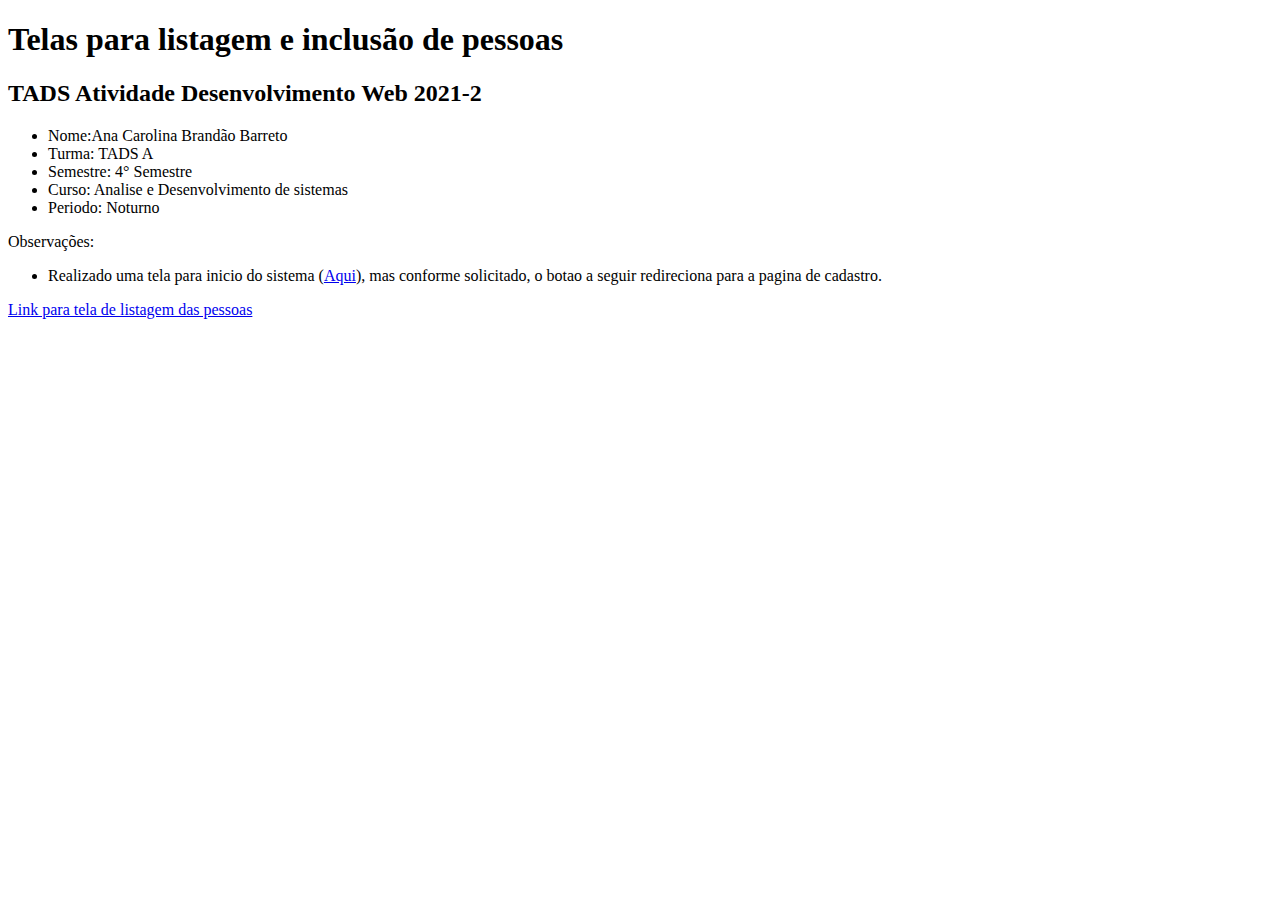
<file: src/main/resources/static/index.html>
<!DOCTYPE html>
<html>
    <head>
        <title>TADS Atividade Desenvolvimento Web 2021-2</title>
        <meta charset="UTF-8">
        <meta name="viewport" content="width=device-width, initial-scale=1.0">
    </head>
    <body>
        <h1>Telas para listagem e inclusão de pessoas</h1>
        <h2>TADS Atividade Desenvolvimento Web 2021-2</h2>

        <ul>
            <li>Nome:Ana Carolina Brandão Barreto </li>
            <li>Turma: TADS A </li>
            <li>Semestre: 4° Semestre</li>
            <li>Curso: Analise e Desenvolvimento de sistemas </li>
            <li>Periodo: Noturno </li>
        </ul>

        <p>Observações:<br/>
        <ul>
            <li> Realizado uma tela para inicio do sistema (<a href="/inicio">Aqui</a>), mas conforme solicitado, o botao a seguir redireciona para a pagina de cadastro.  </li>
 </ul>

        <a href="/lista">Link para tela de listagem das pessoas </a>

    </body>
</html>
</file>
